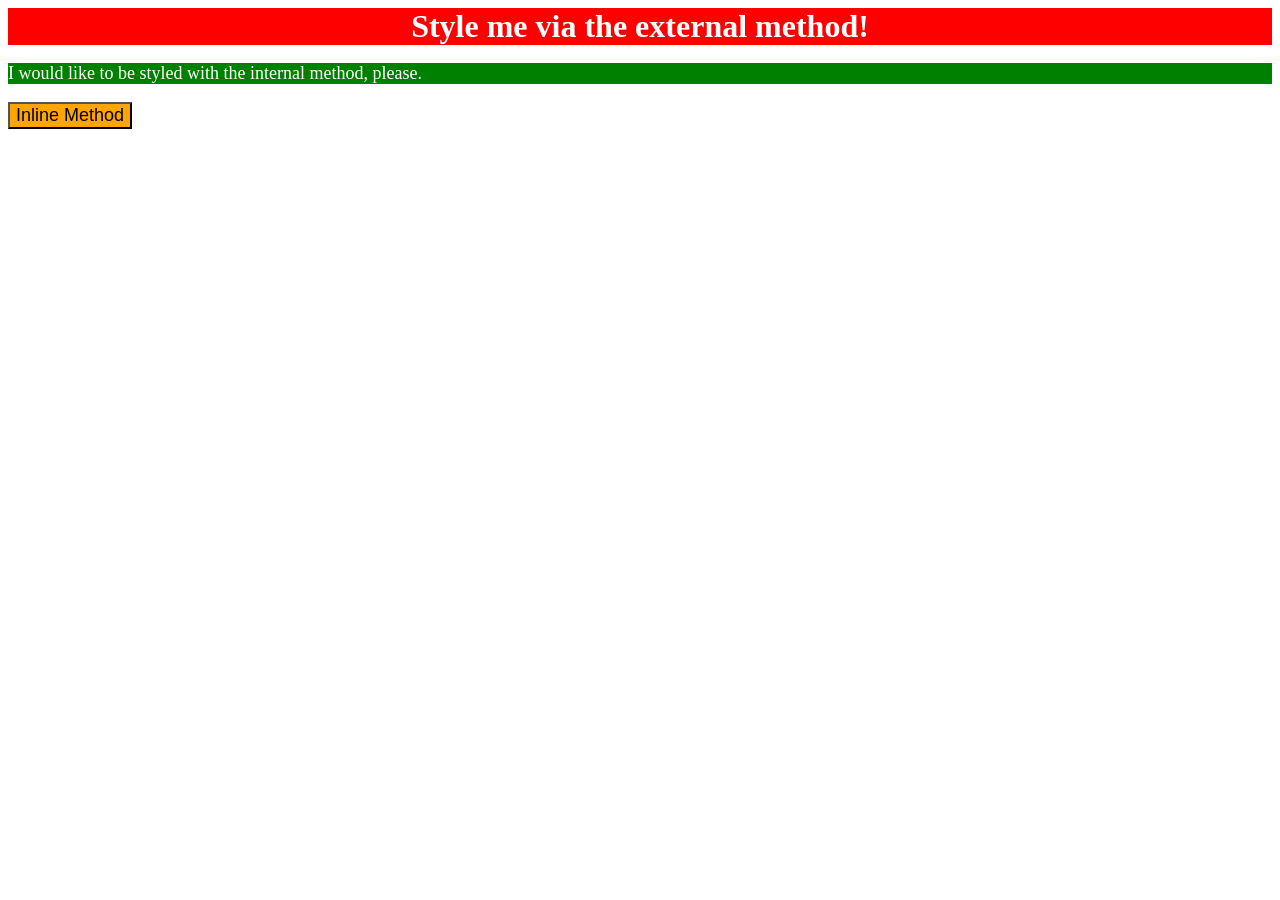
<file: foundations/intro-to-css/01-css-methods/index.html>
<!DOCTYPE html>
<html lang="en">
  <head>
    <meta charset="UTF-8">
    <meta http-equiv="X-UA-Compatible" content="IE=edge">
    <meta name="viewport" content="width=device-width, initial-scale=1.0">
    <title>Methods for Adding CSS</title>
    <link rel="Stylesheet" href="styles.css">

    <style>
      p {
        background-color: green;
        color: white;
        font-size: 18px;
      }
    </style>
  </head>
  <body>
    <div>Style me via the external method!</div>
    <p>I would like to be styled with the internal method, please.</p>
    <button style="color: black; background-color: orange; font-size: 18px;">Inline Method</button>
  </body>
</html>
</file>
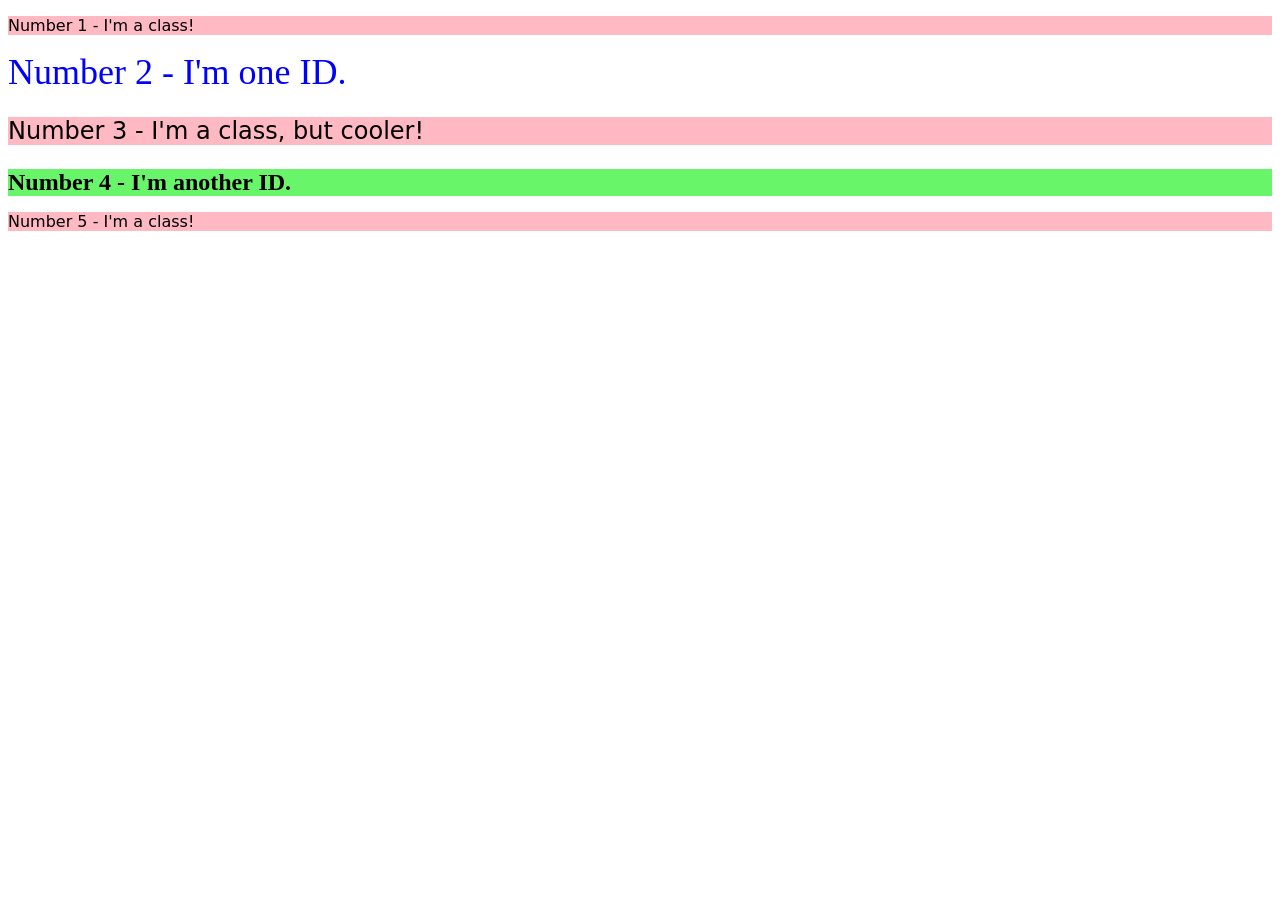
<file: foundations/intro-to-css/02-class-id-selectors/index.html>
<!DOCTYPE html>
<html lang="en">
  <head>
    <meta charset="UTF-8">
    <meta http-equiv="X-UA-Compatible" content="IE=edge">
    <meta name="viewport" content="width=device-width, initial-scale=1.0">
    <title>Class and ID Selectors</title>
    <link rel="stylesheet" href="style.css">
  </head>
  <body>
    <p class="odd">Number 1 - I'm a class!</p>
    <div id="second_element">Number 2 - I'm one ID.</div>
    <p class="odd" id="third_element">Number 3 - I'm a class, but cooler!</p>
    <div id="fourth_element">Number 4 - I'm another ID.</div>
    <p class="odd">Number 5 - I'm a class!</p>
  </body>
</html>
</file>
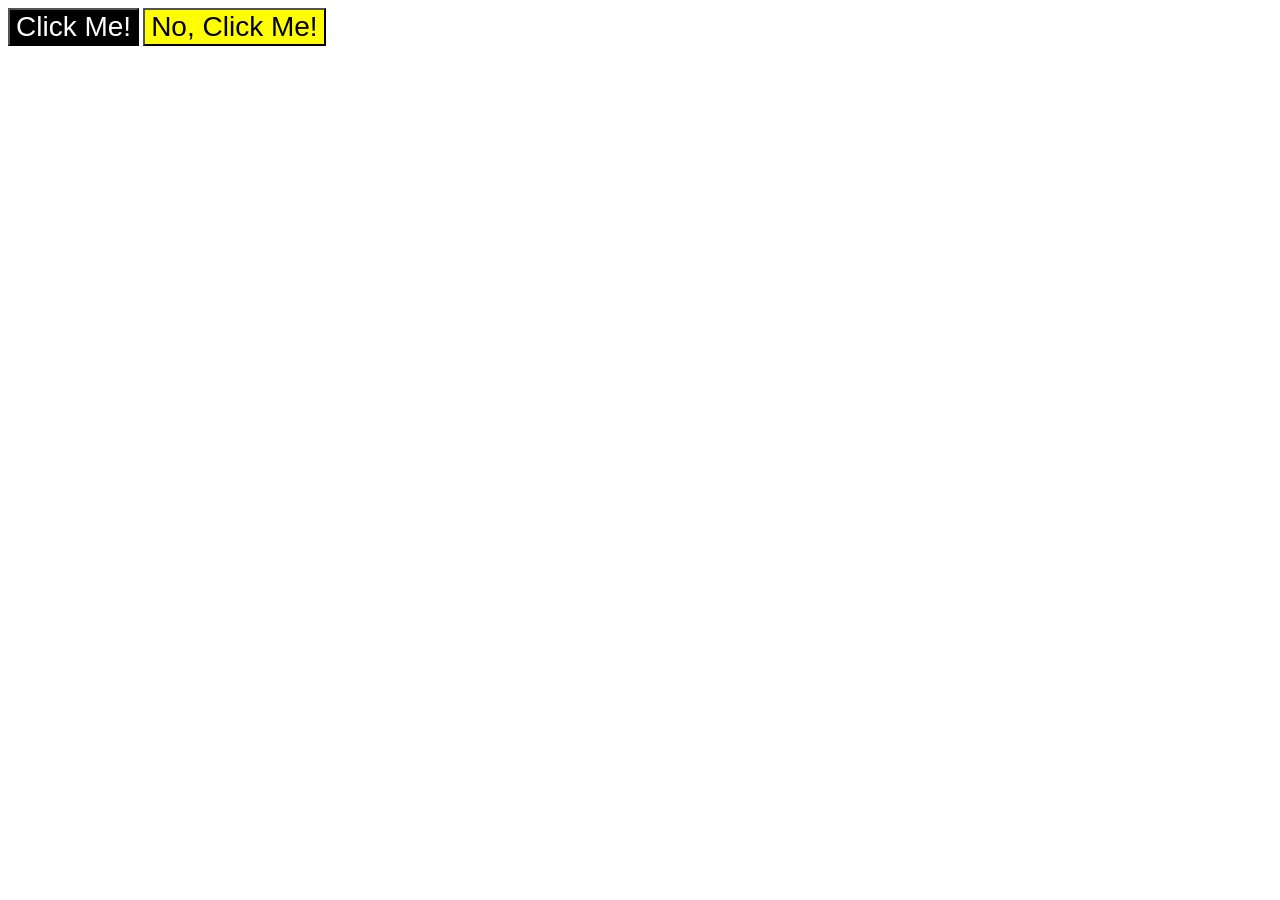
<file: foundations/intro-to-css/03-grouping-selectors/index.html>
<!DOCTYPE html>
<html lang="en">
  <head>
    <meta charset="UTF-8">
    <meta http-equiv="X-UA-Compatible" content="IE=edge">
    <meta name="viewport" content="width=device-width, initial-scale=1.0">
    <title>Grouping Selectors</title>
    <link rel="stylesheet" href="style.css">
  </head>
  <body>
    <button class="left_element">Click Me!</button>
    <button class="right_element">No, Click Me!</button>
  </body>
</html>
</file>
<file: foundations/intro-to-css/01-css-methods/styles.css>
div {
    color: white;
    background-color: red;
    font-size: 32px;
    text-align: center;
    font-weight: bold;
}
</file>
<file: foundations/intro-to-css/02-class-id-selectors/style.css>
.odd{
    background-color: rgba(255, 182, 193, 0.956);
    font-family: "Verdana","DejaVu Sans",sans-serif;
}/* Add CSS Styling */

#second_element {
    color:rgb(0, 0, 255);
    font-size: 36px;
}
#third_element {
    font-size: 24px;
}

#fourth_element {
    background-color: rgb(105, 245, 105);
    font-size: 24px;
    font-weight: bold;
}
</file>
<file: foundations/intro-to-css/03-grouping-selectors/style.css>
.left_element,
.right_element {
    font-size: 28px;
    font-family: "Helvetica", "Times New Roman", "sans-serif";
}
/* Add CSS Styling */
.left_element {
    background-color: black;
    color: white;
}

.right_element {
    background-color: yellow;
}
</file>
